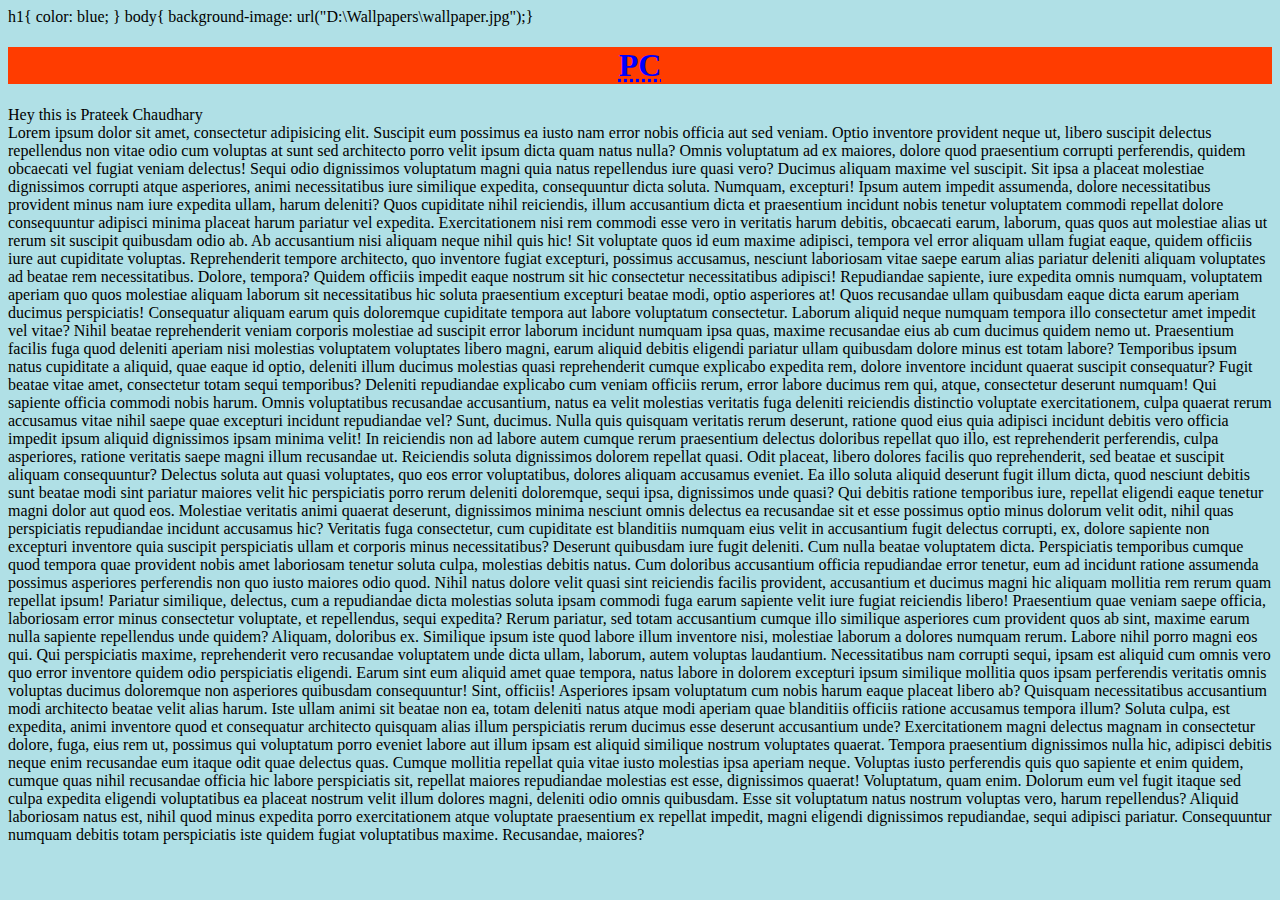
<file: first.html>
<html lang="en">  
<head>  
<title>HTML</title>  
<link rel="stylesheet" href="./style.css"
<style>

    h1{
        color: blue;
    }
    body{
    background-image: url("D:\Wallpapers\wallpaper.jpg");}

</style>
</head>  
<body>
<h1>
    <center>
        <abbr title="Prateek Chaudhary">
        PC
    </abbr>
    </center>
</h1> 

<p style="background-image: url('D:\Wallpapers\wallpaper.jpg');">
    Hey this is Prateek Chaudhary <br> Lorem ipsum dolor sit amet, consectetur adipisicing elit. Suscipit eum possimus ea iusto nam error nobis officia aut sed veniam. Optio inventore provident neque ut, libero suscipit delectus repellendus non vitae odio cum voluptas at sunt sed architecto porro velit ipsum dicta quam natus nulla? Omnis voluptatum ad ex maiores, dolore quod praesentium corrupti perferendis, quidem obcaecati vel fugiat veniam delectus! Sequi odio dignissimos voluptatum magni quia natus repellendus iure quasi vero? Ducimus aliquam maxime vel suscipit. Sit ipsa a placeat molestiae dignissimos corrupti atque asperiores, animi necessitatibus iure similique expedita, consequuntur dicta soluta. Numquam, excepturi! Ipsum autem impedit assumenda, dolore necessitatibus provident minus nam iure expedita ullam, harum deleniti? Quos cupiditate nihil reiciendis, illum accusantium dicta et praesentium incidunt nobis tenetur voluptatem commodi repellat dolore consequuntur adipisci minima placeat harum pariatur vel expedita. Exercitationem nisi rem commodi esse vero in veritatis harum debitis, obcaecati earum, laborum, quas quos aut molestiae alias ut rerum sit suscipit quibusdam odio ab. Ab accusantium nisi aliquam neque nihil quis hic! Sit voluptate quos id eum maxime adipisci, tempora vel error aliquam ullam fugiat eaque, quidem officiis iure aut cupiditate voluptas. Reprehenderit tempore architecto, quo inventore fugiat excepturi, possimus accusamus, nesciunt laboriosam vitae saepe earum alias pariatur deleniti aliquam voluptates ad beatae rem necessitatibus. Dolore, tempora? Quidem officiis impedit eaque nostrum sit hic consectetur necessitatibus adipisci! Repudiandae sapiente, iure expedita omnis numquam, voluptatem aperiam quo quos molestiae aliquam laborum sit necessitatibus hic soluta praesentium excepturi beatae modi, optio asperiores at! Quos recusandae ullam quibusdam eaque dicta earum aperiam ducimus perspiciatis! Consequatur aliquam earum quis doloremque cupiditate tempora aut labore voluptatum consectetur. Laborum aliquid neque numquam tempora illo consectetur amet impedit vel vitae? Nihil beatae reprehenderit veniam corporis molestiae ad suscipit error laborum incidunt numquam ipsa quas, maxime recusandae eius ab cum ducimus quidem nemo ut. Praesentium facilis fuga quod deleniti aperiam nisi molestias voluptatem voluptates libero magni, earum aliquid debitis eligendi pariatur ullam quibusdam dolore minus est totam labore? Temporibus ipsum natus cupiditate a aliquid, quae eaque id optio, deleniti illum ducimus molestias quasi reprehenderit cumque explicabo expedita rem, dolore inventore incidunt quaerat suscipit consequatur? Fugit beatae vitae amet, consectetur totam sequi temporibus? Deleniti repudiandae explicabo cum veniam officiis rerum, error labore ducimus rem qui, atque, consectetur deserunt numquam! Qui sapiente officia commodi nobis harum. Omnis voluptatibus recusandae accusantium, natus ea velit molestias veritatis fuga deleniti reiciendis distinctio voluptate exercitationem, culpa quaerat rerum accusamus vitae nihil saepe quae excepturi incidunt repudiandae vel? Sunt, ducimus. Nulla quis quisquam veritatis rerum deserunt, ratione quod eius quia adipisci incidunt debitis vero officia impedit ipsum aliquid dignissimos ipsam minima velit! In reiciendis non ad labore autem cumque rerum praesentium delectus doloribus repellat quo illo, est reprehenderit perferendis, culpa asperiores, ratione veritatis saepe magni illum recusandae ut. Reiciendis soluta dignissimos dolorem repellat quasi. Odit placeat, libero dolores facilis quo reprehenderit, sed beatae et suscipit aliquam consequuntur? Delectus soluta aut quasi voluptates, quo eos error voluptatibus, dolores aliquam accusamus eveniet. Ea illo soluta aliquid deserunt fugit illum dicta, quod nesciunt debitis sunt beatae modi sint pariatur maiores velit hic perspiciatis porro rerum deleniti doloremque, sequi ipsa, dignissimos unde quasi? Qui debitis ratione temporibus iure, repellat eligendi eaque tenetur magni dolor aut quod eos. Molestiae veritatis animi quaerat deserunt, dignissimos minima nesciunt omnis delectus ea recusandae sit et esse possimus optio minus dolorum velit odit, nihil quas perspiciatis repudiandae incidunt accusamus hic? Veritatis fuga consectetur, cum cupiditate est blanditiis numquam eius velit in accusantium fugit delectus corrupti, ex, dolore sapiente non excepturi inventore quia suscipit perspiciatis ullam et corporis minus necessitatibus? Deserunt quibusdam iure fugit deleniti. Cum nulla beatae voluptatem dicta. Perspiciatis temporibus cumque quod tempora quae provident nobis amet laboriosam tenetur soluta culpa, molestias debitis natus. Cum doloribus accusantium officia repudiandae error tenetur, eum ad incidunt ratione assumenda possimus asperiores perferendis non quo iusto maiores odio quod. Nihil natus dolore velit quasi sint reiciendis facilis provident, accusantium et ducimus magni hic aliquam mollitia rem rerum quam repellat ipsum! Pariatur similique, delectus, cum a repudiandae dicta molestias soluta ipsam commodi fuga earum sapiente velit iure fugiat reiciendis libero! Praesentium quae veniam saepe officia, laboriosam error minus consectetur voluptate, et repellendus, sequi expedita? Rerum pariatur, sed totam accusantium cumque illo similique asperiores cum provident quos ab sint, maxime earum nulla sapiente repellendus unde quidem? Aliquam, doloribus ex. Similique ipsum iste quod labore illum inventore nisi, molestiae laborum a dolores numquam rerum. Labore nihil porro magni eos qui. Qui perspiciatis maxime, reprehenderit vero recusandae voluptatem unde dicta ullam, laborum, autem voluptas laudantium. Necessitatibus nam corrupti sequi, ipsam est aliquid cum omnis vero quo error inventore quidem odio perspiciatis eligendi. Earum sint eum aliquid amet quae tempora, natus labore in dolorem excepturi ipsum similique mollitia quos ipsam perferendis veritatis omnis voluptas ducimus doloremque non asperiores quibusdam consequuntur! Sint, officiis! Asperiores ipsam voluptatum cum nobis harum eaque placeat libero ab? Quisquam necessitatibus accusantium modi architecto beatae velit alias harum. Iste ullam animi sit beatae non ea, totam deleniti natus atque modi aperiam quae blanditiis officiis ratione accusamus tempora illum? Soluta culpa, est expedita, animi inventore quod et consequatur architecto quisquam alias illum perspiciatis rerum ducimus esse deserunt accusantium unde? Exercitationem magni delectus magnam in consectetur dolore, fuga, eius rem ut, possimus qui voluptatum porro eveniet labore aut illum ipsam est aliquid similique nostrum voluptates quaerat. Tempora praesentium dignissimos nulla hic, adipisci debitis neque enim recusandae eum itaque odit quae delectus quas. Cumque mollitia repellat quia vitae iusto molestias ipsa aperiam neque. Voluptas iusto perferendis quis quo sapiente et enim quidem, cumque quas nihil recusandae officia hic labore perspiciatis sit, repellat maiores repudiandae molestias est esse, dignissimos quaerat! Voluptatum, quam enim. Dolorum eum vel fugit itaque sed culpa expedita eligendi voluptatibus ea placeat nostrum velit illum dolores magni, deleniti odio omnis quibusdam. Esse sit voluptatum natus nostrum voluptas vero, harum repellendus? Aliquid laboriosam natus est, nihil quod minus expedita porro exercitationem atque voluptate praesentium ex repellat impedit, magni eligendi dignissimos repudiandae, sequi adipisci pariatur. Consequuntur numquam debitis totam perspiciatis iste quidem fugiat voluptatibus maxime. Recusandae, maiores?</p>  
</body>  
</html>
</file>
<file: style.css>
body {
    background-color: powderblue;
    background-image: url();
  }
  h1 {
    color: blue; background-color: rgb(255, 60, 0);
  }
  p{
    background-image: url(D:\Wallpapers\5_6116269648410314191.jpg);
  }
</file>
